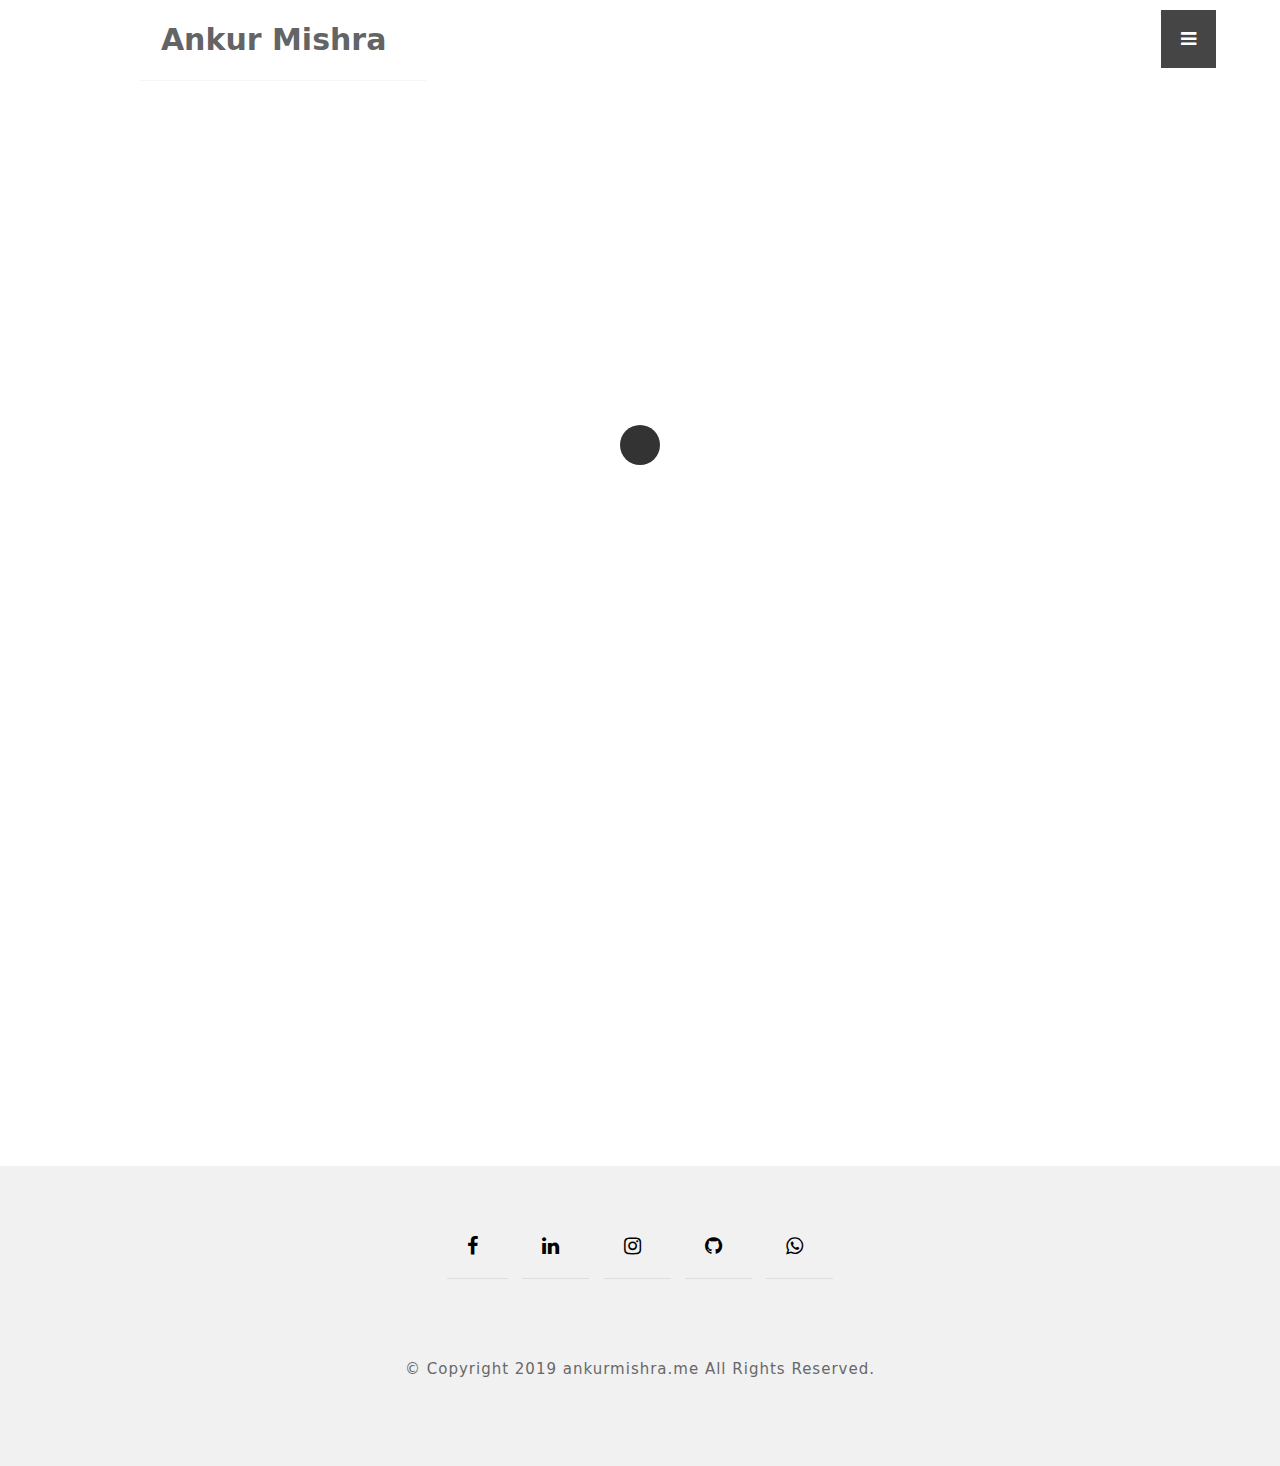
<file: certifications.html>
<!doctype html>

<html lang="en">
	
<head>
	<!-- Google Analytics -->
<script>
   (function(i,s,o,g,r,a,m){i['GoogleAnalyticsObject']=r;i[r]=i[r]||function(){
   (i[r].q=i[r].q||[]).push(arguments)},i[r].l=1*new Date();a=s.createElement(o),
   m=s.getElementsByTagName(o)[0];a.async=1;a.src=g;m.parentNode.insertBefore(a,m)
   })(window,document,'script','https://www.google-analytics.com/analytics.js','ga');

   ga('create', 'UA-XXXXX-Y', 'auto');
   ga('send', 'pageview');
</script>
<!-- End Google Analytics -->

  <meta charset="utf-8">
  <title>Ankur Mishra</title>
  <meta property="og:site_name" content="Ankur Mishra" />
  <meta name="description" content="Cloud Architect | Web Developer | Digital Marketing | Certified by various prestigious online platforms">
  <meta name="keywords" content="Ankur Mishra | Cloud Architect | Web Developer | Digital Marketing  ">
  <meta name="viewport" content="width=device-width, initial-scale=1.0"/>
  <meta name="author" content="Ankur Mishra">
		<meta property="og:site_name" content="Ankur Mishra" />
		<meta property="og:title" content="Ankur Mishra - Cloud Architect | Web Developer | Engineer | Digital Marketing" />
		<meta property="og:description" content="Cloud Architect | Web Developer | Digital Marketing | Certified by various prestigious online platforms" />
		<meta property="og:url" content="http://www.ankurmishra.me/">
		<meta property="og:type" content="website" />
  <link rel="icon" type="image/png" href="img/icon.png" />
<!--Style-->

   <link rel="stylesheet" href="css/reset.css">
   <link rel="stylesheet" href="css/style.css">
   <link rel="stylesheet" href="css/style-responsive.css">  
   <link rel="stylesheet" href="http://maxcdn.bootstrapcdn.com/font-awesome/4.3.0/css/font-awesome.min.css">
  
	<!-- Font -->
	
	<link href="https://fonts.googleapis.com/css?family=Poppins:400,500,600,700%7CAllura" rel="stylesheet">
	
	<!-- Stylesheets -->
	
	<link href="common-css/bootstrap.css" rel="stylesheet">
	
	<link href="common-css/ionicons.css" rel="stylesheet">
	
	<link href="common-css/fluidbox.min.css" rel="stylesheet">
	
	<link href="01-cv-portfolio/css/styles.css" rel="stylesheet">
	
	<link href="01-cv-portfolio/css/responsive.css" rel="stylesheet">
	
	<link href="01-cv-portfolio/css/responsive1.css" rel="stylesheet">
	
  
</head>

<body>

<!--Preloader-->

<div class="preloader" id="preloader">
    <div class="item">
      <div class="spinner">
      </div>
    </div>
</div>

<div class="opacity-nav">

        <div class="menu-index" id="buttons" style="z-index:999999">
        <i class="fa  fa-close"></i>
        </div>

    <ul class="menu-fullscreen">
      <li><a class="ajax-link" href="index.html"target="_self"><i class="fa fa-fw fa-home">&nbsp;&nbsp;&nbsp;About</i></a></li>
      <li><a class="ajax-link" href="certifications.html"target="_self"><i class="fa fa-fw fa-certificate">&nbsp;&nbsp;&nbsp;Certifications</i></a></li>
      <li><a class="ajax-link" href="contact.html" ><i class="fa fa-fw fa-phone">&nbsp;&nbsp;&nbsp;Contact</i></a></li>
	  <li><a class="ajax-link" href="cv.pdf" download ><i class="fa fa-fw fa-file-pdf-o">&nbsp;&nbsp;&nbsp;C.V</i></a></li><br>
       <li class="soc"> <a href="https://www.facebook.com/aankurmishraa"><i class="fa fa-facebook"></i></a>&nbsp;&nbsp;&nbsp;&nbsp;&nbsp;
		 <a href="https://www.instagram.com/ankur_mishraa/"><i class="fa fa-instagram"></i></a>&nbsp;&nbsp;&nbsp;&nbsp;&nbsp;
         <a href="https://github.com/ankurmishraa/"><i class="fa fa-github"></i></a>&nbsp;&nbsp;&nbsp;&nbsp;&nbsp;
		   <a href="https://api.whatsapp.com/send?phone=+919198119596."><i class="fa fa-whatsapp"></i></a>
      </li>
    </ul>

</div>
<!--Header-->
  
<div id="home"></div>
  <header id="fullscreen">
      <div class="logo" id="full"><a class="ajax-link" >&nbsp;&nbsp;Ankur Mishra</a></div>
        <div class="menu-index" id="button">
        <i class="fa fa-bars"></i>
        </div>
        
  </header>

		<div class="content" id="ajax-content">


        <div class="text-intro">

          <h1>Certifications</h1>
          <p>Achievemets</p>

        </div>


  <!--Portfolio grid-->

  <ul class="portfolio-grid">

    
    <li class="grid-item" data-fluidbox data-jkit="[show:delay=3000;speed=500;animation=fade]">
     
        <a href="img/logo/social.jpg"> 	
          <img src="img/logo/social.jpg">		
          <div class="grid-hover">
            <h1>Digital Marketing</h1>
            <p>Social Media Marketing</p>
          </div>
        </a>  
    </li>

    <li class="grid-item" data-jkit="[show:delay=3000;speed=500;animation=fade]">
      <img src="img/logo/content.jpg">
        <a class="ajax-link" href="img/logo/content.jpg">  
          <div class="grid-hover">
            <h1>Digital Marketing</h1>
            <p>Content Marketing</p>
          </div>
        </a>      
    </li>    
    
    <li class="grid-item" data-jkit="[show:delay=3000;speed=500;animation=fade]">
      <img src="img/logo/digital.jpg">
         <a class="ajax-link" href="img/logo/digital.jpg"target="_blank">  
          <div class="grid-hover">
            <h1>Digital Marketing</h1>
            <p>Fundamentals Of Digital Marketing</p>
          </div>
        </a>      
    </li>  
    
    <li class="grid-item" data-jkit="[show:delay=3000;speed=500;animation=fade]">
      <img src="img/logo/web.jpg">
        <a class="ajax-link" href="img/logo/web.jpg"target="_blank">  
          <div class="grid-hover">
            <h1>Web Development</h1>
            <p>Offered by Internshala</p>
          </div>
        </a>      
    </li>    

    <li class="grid-item" data-jkit="[show:delay=3000;speed=500;animation=fade]">
      <img src="img/logo/gcp1.jpg">
        <a class="ajax-link" href="img/logo/gcp1.jpg"target="_blank">  
          <div class="grid-hover">
            <h1>Google Cloud Platform</h1>
           
          </div>
        </a>      
    </li>    
	
	<li class="grid-item" data-jkit="[show:delay=3000;speed=500;animation=fade]">
      <img src="img/logo/gcp2.jpg">
        <a class="ajax-link" href="img/logo/gcp2.jpg"target="_blank">  
          <div class="grid-hover">
             <h1>Google Cloud Platform</h1>
          </div>
        </a>      
    </li>    
	
	<li class="grid-item" data-jkit="[show:delay=3000;speed=500;animation=fade]">
      <img src="img/logo/gcp3.jpg">
        <a class="ajax-link" href="img/logo/gcp3.jpg"target="_blank">  
          <div class="grid-hover">
             <h1>Google Cloud Platform</h1>
          </div>
        </a>      
    </li>    
	
	<li class="grid-item" data-jkit="[show:delay=3000;speed=500;animation=fade]">
      <img src="img/logo/gcp4.jpg">
        <a class="ajax-link" href="img/logo/gcp4.jpg"target="_blank">  
          <div class="grid-hover">
             <h1>Google Cloud Platform</h1>
          </div>
        </a>      
    </li>    

  </ul>

  </div>

  <!--Home Sidebar-->

<div id="ajax-sidebar"></div>



  <!--Footer-->

  <footer id="ajax-footer">

    <div class="footer-margin">
      <div class="social-footer">
        <a href="https://www.facebook.com/aankurmishraa"><i class="fa fa-facebook"></i></a>
        <a href="https://www.linkedin.com/in/ankurmishraa/"><i class="fa fa-linkedin"></i></a>
		 <a href="https://www.instagram.com/ankur_mishraa/"><i class="fa fa-instagram"></i></a>
		  <a href="https://github.com/ankurmishraa/"><i class="fa fa-github"></i></a>
		   <a href="https://api.whatsapp.com/send?phone=+919198119596."><i class="fa fa-whatsapp"></i></a>
      
      </div>     
      <div class="copyright">© Copyright 2019 ankurmishra.me All Rights Reserved.</div>
    
    </div>


  </footer>


<!-- SCIPTS -->
	
	<script src="common-js/jquery-3.2.1.min.js"></script>
	
	<script src="common-js/tether.min.js"></script>
	
	<script src="common-js/bootstrap.js"></script>
	
	<script src="common-js/isotope.pkgd.min.js"></script>
	
	<script src="common-js/jquery.waypoints.min.js"></script>
	
	<script src="common-js/progressbar.min.js"></script>
	
	<script src="common-js/jquery.fluidbox.min.js"></script>
	
	<script src="common-js/scripts.js"></script

  <script src="js/jquery.min.js"></script>
	<script src="js/jquery.easing.min.js"></script>
	<script src="js/modernizr.custom.42534.js" type="text/javascript"></script>
  <script src="js/jquery.waitforimages.js" type="text/javascript"></script>
  <script src="js/typed.js" type="text/javascript"></script>
  <script src="js/masonry.pkgd.min.js" type="text/javascript"></script>  
  <script src="js/imagesloaded.pkgd.min.js" type="text/javascript"></script>    
  <script src="js/jquery.jkit.1.2.16.min.js"></script>
 
  <script src="js/script.js" type="text/javascript"></script>
  
	<script>
    $('#button, #buttons').on('click', function() {
      $( ".opacity-nav" ).fadeToggle( "slow", "linear" );
    // Animation complete.
    });
  </script>
  


</body>
</html>
</file>
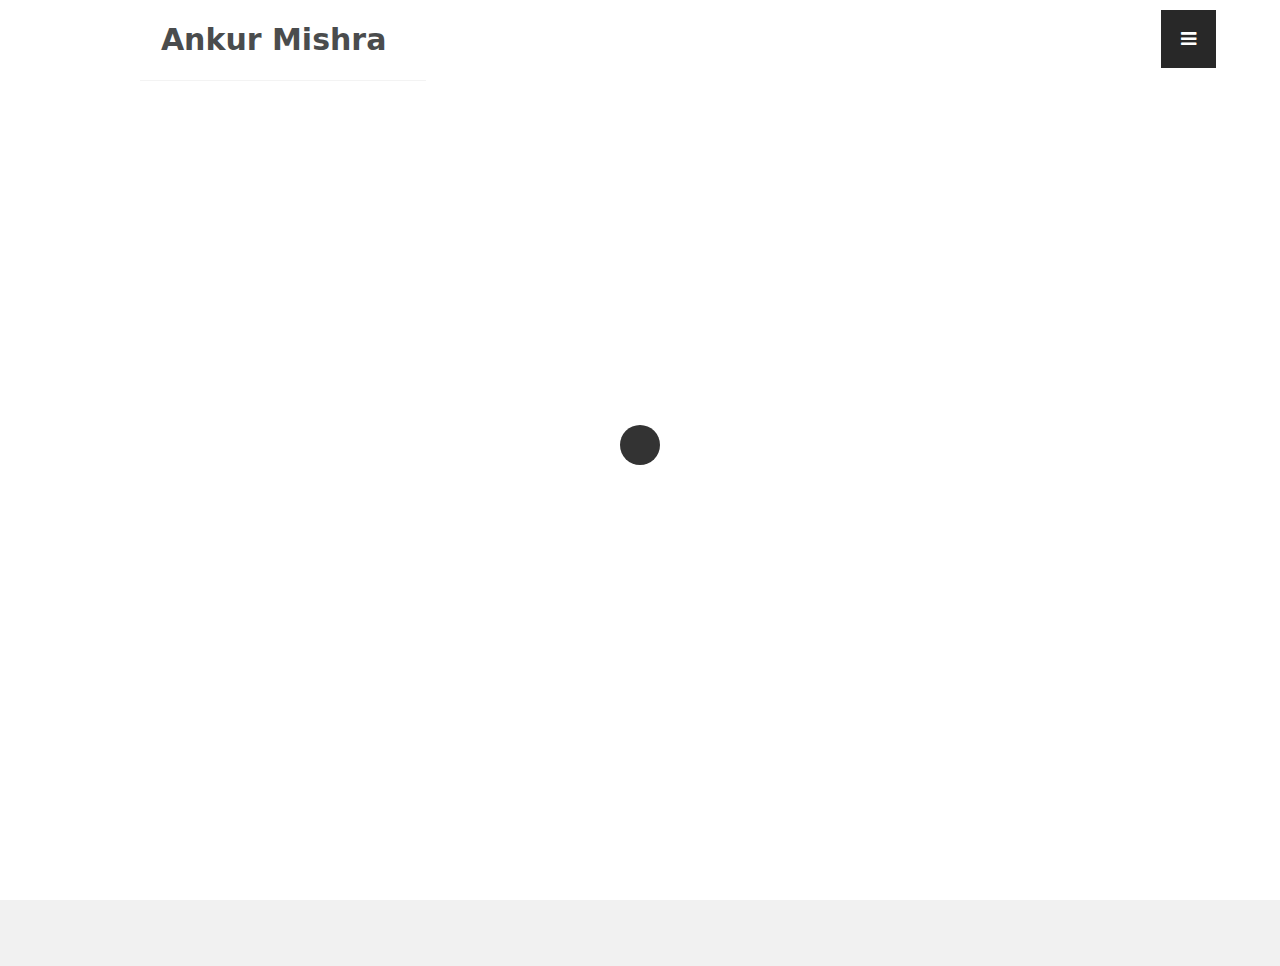
<file: contact.html>
<!doctype html>

<html lang="en">
	
<head>
	<!-- Google Analytics -->
<script>
(function(i,s,o,g,r,a,m){i['GoogleAnalyticsObject']=r;i[r]=i[r]||function(){
(i[r].q=i[r].q||[]).push(arguments)},i[r].l=1*new Date();a=s.createElement(o),
m=s.getElementsByTagName(o)[0];a.async=1;a.src=g;m.parentNode.insertBefore(a,m)
})(window,document,'script','https://www.google-analytics.com/analytics.js','ga');

ga('create', 'UA-XXXXX-Y', 'auto');
ga('send', 'pageview');
</script>
<!-- End Google Analytics -->

  <meta charset="utf-8">
  <title>Ankur Mishra</title>
  <meta name="description" content="Nothing">
  <meta name="keywords" content="Yupp">
  <meta name="viewport" content="width=device-width, initial-scale=1.0"/>
  <meta name="author" content="thomsoon.com">
  <link rel="icon" type="image/png" href="img/icon.png" />

<!--Style-->

  <link rel="stylesheet" href="css/reset.css">
  <link rel="stylesheet" href="css/style.css">
  <link rel="stylesheet" href="css/style-responsive.css">  
  <link rel="stylesheet" href="http://maxcdn.bootstrapcdn.com/font-awesome/4.3.0/css/font-awesome.min.css">
  
  <!--[if lt IE 9]>
  <script src="http://html5shiv.googlecode.com/svn/trunk/html5.js"></script>
  <![endif]-->
  
  
	<!-- Font -->
	
	<link href="https://fonts.googleapis.com/css?family=Poppins:400,500,600,700%7CAllura" rel="stylesheet">
	
	<!-- Stylesheets -->
	
	<link href="common-css/bootstrap.css" rel="stylesheet">
	
	<link href="common-css/ionicons.css" rel="stylesheet">
	
	<link href="common-css/fluidbox.min.css" rel="stylesheet">
	
	<link href="01-cv-portfolio/css/styles.css" rel="stylesheet">
	
	<link href="01-cv-portfolio/css/responsive.css" rel="stylesheet">
	
	<link href="01-cv-portfolio/css/responsive1.css" rel="stylesheet">
	
  
</head>

<body>

<!--Preloader-->

<div class="preloader" id="preloader">
    <div class="item">
      <div class="spinner">
      </div>
    </div>
</div>

<div class="opacity-nav">

        <div class="menu-index" id="buttons" style="z-index:999999">
        <i class="fa  fa-close"></i>
        </div>

    <ul class="menu-fullscreen">
      <li><a class="ajax-link" href="index.html"target="_self"><i class="fa fa-fw fa-home">&nbsp;&nbsp;&nbsp;About</i></a></li>
      <li><a class="ajax-link" href="certifications.html"target="_self"><i class="fa fa-fw fa-certificate">&nbsp;&nbsp;&nbsp;Certifications</i></a></li>
      <li><a class="ajax-link" href="contact.html" ><i class="fa fa-fw fa-phone">&nbsp;&nbsp;&nbsp;Contact</i></a></li>
	  <li><a class="ajax-link" href="cv.pdf" download ><i class="fa fa-fw fa-file-pdf-o">&nbsp;&nbsp;&nbsp;C.V</i></a></li><br>
       <li class="soc"> <a href="https://www.facebook.com/aankurmishraa"><i class="fa fa-facebook"></i></a>&nbsp;&nbsp;&nbsp;&nbsp;&nbsp;
		 <a href="https://www.instagram.com/ankur_mishraa/"><i class="fa fa-instagram"></i></a>&nbsp;&nbsp;&nbsp;&nbsp;&nbsp;
         <a href="https://github.com/ankurmishraa/"><i class="fa fa-github"></i></a>&nbsp;&nbsp;&nbsp;&nbsp;&nbsp;
		   <a href="https://api.whatsapp.com/send?phone=+919198119596."><i class="fa fa-whatsapp"></i></a>
      </li>
    </ul>
</div>
<!--Header-->
  
<div id="home"></div>
  <header id="fullscreen">
      <div class="logo" id="full"><a class="ajax-link" >&nbsp;&nbsp;Ankur Mishra</a></div>
        <div class="menu-index" id="button">
        <i class="fa fa-bars"></i>
        </div>
        
  </header>
 <!--Content-->

  <div class="content" id="ajax-content">

        <div class="text-intro">

          <h1>Contact</h1>
          <p>To contact me please use the contact form visible. When sending files, please use the following e-mail</p>

          <form method="post" action="mailto:ankurmishra9@yahoo.com" enctype="text/plain" >
          
          <div class="contact-one">
            <p>
              <label for="miniusername">Username:</label><br />
              <input name="Name :  " id="miniusername"><br>
            </p>
          </div>  
          
          <div class="contact-two">  
            <p>
              <label for="miniemail">E-mail:</label><br />
              <input name="E-Mail : " id="miniemail"><br>
            </p>
          </div>  
          
          <div class="contact-three">  
            <p>
              <label>Message:</label><br />
              <textarea id="message" name="Message"></textarea><br/><br/>
              
              <input class="button-submit" type="submit" value="SUBMIT" />
            </p>
          </div>            
            
            <p>
            </p>
          </form>
          
          
        </div>
        
	<br/><br/><br/><br/><br/><br/><br/><br/>      
  </div>



  <!--Home Sidebar-->

<div id="ajax-sidebar"></div>



  <!--Footer-->

  <footer id="ajax-footer">

    <div class="footer-margin">
      <div class="social-footer">
        <a href="https://www.facebook.com/aankurmishraa"><i class="fa fa-facebook"></i></a>
        <a href="https://www.linkedin.com/in/ankurmishraa/"><i class="fa fa-linkedin"></i></a>
		 <a href="https://www.instagram.com/ankur_mishraa/"><i class="fa fa-instagram"></i></a>
		  <a href="https://github.com/ankurmishraa/"><i class="fa fa-github"></i></a>
		   <a href="https://api.whatsapp.com/send?phone=+919198119596."><i class="fa fa-whatsapp"></i></a>
      
      </div>     
      <div class="copyright">© Copyright 2019 ankurmishra.me All Rights Reserved.</div>
    
    </div>


  </footer>


<!-- SCIPTS -->
	
	<script src="common-js/jquery-3.2.1.min.js"></script>
	
	<script src="common-js/tether.min.js"></script>
	
	<script src="common-js/bootstrap.js"></script>
	
	<script src="common-js/isotope.pkgd.min.js"></script>
	
	<script src="common-js/jquery.waypoints.min.js"></script>
	
	<script src="common-js/progressbar.min.js"></script>
	
	<script src="common-js/jquery.fluidbox.min.js"></script>
	
	<script src="common-js/scripts.js"></script

  <script src="js/jquery.min.js"></script>
	<script src="js/jquery.easing.min.js"></script>
	<script src="js/modernizr.custom.42534.js" type="text/javascript"></script>
  <script src="js/jquery.waitforimages.js" type="text/javascript"></script>
  <script src="js/typed.js" type="text/javascript"></script>
  <script src="js/masonry.pkgd.min.js" type="text/javascript"></script>  
  <script src="js/imagesloaded.pkgd.min.js" type="text/javascript"></script>    
  <script src="js/jquery.jkit.1.2.16.min.js"></script>
 
  <script src="js/script.js" type="text/javascript"></script>
  
	<script>
    $('#button, #buttons').on('click', function() {
      $( ".opacity-nav" ).fadeToggle( "slow", "linear" );
    // Animation complete.
    });
  </script>
  


</body>
</html>
</file>
<file: css/style.css>
@import url(http://fonts.googleapis.com/css?family=Raleway:400,300,500,600,700,800,900,100,200);

body{
  font-family: 'Raleway', sans-serif;
  font-size:14px;
  font-weight: 400;
  overflow-y:scroll;
  -webkit-font-smoothing: antialiased;
}

::selection {
		background: #000;
		color: #fff;
		text-shadow: none;
	}
	
	::-moz-selection {
		background: #000;
		color: #fff;
		text-shadow: none;
	}

p{
  font-family: 'Raleway', sans-serif;
  font-size:14px;
  font-weight: 400;
}

a{
  text-decoration:none;
  -webkit-transition: all 0.2s ease-in;
	-moz-transition: all 0.2s ease-in;
	-ms-transition: all 0.2s ease-in;
	-o-transition: all 0.2s ease-in;
	transition: all 0.2s ease-in; 
	border-bottom:1px solid #dedede;
}

a:focus {
  outline:none;
}

strong{
  font-weight:700;

}

/*
**************************
PRELOADER
**************************
*/

.preloader{
  position:fixed;
  top:0;
  width:100%;
  height:100%;
  background:white;
  z-index:999;
}
 
.preloader .item{
  position:absolute;
  width:50px;
  height:50px;
  left:50%;
  top:50%;
  margin-left:-25px;
  margin-top:-25px;
} 

.spinner {
  width: 40px;
  height: 40px;
  margin: 0px auto;
  background-color: #333;
  border-radius: 100%;  
  -webkit-animation: scaleout 1.0s infinite ease-in-out;
  animation: scaleout 1.0s infinite ease-in-out;
}

@-webkit-keyframes scaleout {
  0% { -webkit-transform: scale(0.0) }
  100% {
    -webkit-transform: scale(1.0);
    opacity: 0;
  }
}

@keyframes scaleout {
  0% { 
    transform: scale(0.0);
    -webkit-transform: scale(0.0);
  } 100% {
    transform: scale(1.0);
    -webkit-transform: scale(1.0);
    opacity: 0;
  }
}





/*
**************************
NAVIGATION OPACITY
**************************
*/



.opacity-nav{
  position: fixed;
  display:none;
  width:100%;
  height:100%;
  top: 0;
  z-index:9999;
  background:rgba(0,0,0,0.95);
}

ul.menu-fullscreen{
  width: 100%;
  top: 25%;
  position: relative;
  height: 280px;
  margin-right:10px;
}

ul.menu-fullscreen li{
  font-size:25px;
  text-align:center;
  top: 10px;
  line-height:70px;
  font-weight:500;
}

ul.menu-fullscreen li > a{
  color:#999999;
  border:0;
}

ul.menu-fullscreen li > a:hover{
  color:#ffffff;
}


#full{
  width:1140px;
  position: relative;
  top:0;
  margin:0 auto;
  z-index: 9997;
}


#fullscreen{
  display:none;
  position:absolute;
  top:0;
  width:100%;
  margin:0 auto;
  height:80px;
  z-index: 9998;
  position: fixed;
  opacity:1;
  background-color:white;
}

/*
**************************
HEADER
**************************
*/

header.boxed{
  position:fixed;
  width:100%;
  margin:0 auto;
  height:80px;
  z-index:9999;
  display:none;
  background:none;
  top:0;
    -webkit-transition: background 0.2s ease-in;
	-moz-transition: background 0.2s ease-in;
	-ms-transition: background 0.2s ease-in;
	-o-transition: background 0.2s ease-in;
	transition: background 0.2s ease-in; 
}

header.boxed .header-margin{
  width:1140px;
  margin:0 auto;
}

header.boxed .header-margin-mini{
  width:90%;
  margin:0 auto;
}


ul.social-icon{
  float:right;
}

ul.social-icon a{
  float:right;
  font-size:15px;
  border-bottom:0;
  color:black;
  padding-right:0px !important;
}

ul.social-icon a:hover{
  color:#c3c3c3;
}

.menu-index{
  position: fixed;
  right: 5%;
  top: 10px;
  z-index: 99999;
  padding:20px;
  background:black;
  cursor:pointer;
}


.menu-index i{
  float:right;
  font-size:18px;
  color:white;
  padding-right:0px !important;
}

.menu-index i:hover{
  color:#c3c3c3;
}


ul.menu-icon{
  float:right;
}

ul.menu-icon a{
  float:right;
  font-size:19px;
  color:white;
  padding-right:0px !important;
}

ul.menu-icon i{
  padding:20px;
  background:black;
}

ul.menu-icon a:hover{
  color:#c3c3c3;
}

header a{
  color:#000000;
}

ul.header-nav{
  width:60%;
  float:left;
}

header .logo > a{
  font-size:30px;
  font-weight:800;
  float:left;
  line-height:80px;
  padding-right:40px;
  border-bottom: 1px solid #f1f1f1;
}

header .logo1 > a:hover{
  color:#c3c3c3;
}
header .logo1 > a{
  font-size:25px;
  font-weight:800;
  float:right;
  line-height:80px;
  padding-right:200px;
  border-bottom: 1px solid #f1f1f1;
}

header .logo > a:hover{
  color:#c3c3c3;
}
header li{
  text-transform:uppercase;
  list-style-type: none; margin: 0 auto; float: left;
}

header li > a{
  font-size:13px;
  color:#c3c3c3;
  padding-right:25px;
  padding-left:25px;
  font-weight:800;
  line-height:80px;
  display:inline-block;  
  border-bottom:0;
}

header li > a:hover{
  color:#000000;
}

header li > a #active{
  color:#000000;
}

header li ul{
  overflow: hidden; display: none; background: #f9f9f9; z-index:20;
}

header li ul li a{
  line-height:50px;
  padding-left:30px; 
  width:260px;
}

header li:hover ul{
  position: absolute; padding: 0; display: block; width: 260px;
}



/*
**************************
CONTENT
**************************
*/

.hero-image{
  position:relative; 
  width:100%; 
  top:0; 
  height:400px; 
  background: url('../img/full/full.jpg') center center;
  -webkit-background-size: cover;
  -moz-background-size: cover;
  -o-background-size: cover;
  background-size: cover;  
  
}

.one-column{
  width:40%;
  position:relative;
  float:left;
}

.two-column{
  width:60%;
  position:relative;
  float:left;
}

.one-column p{
  width:70% !important;
}

.two-column p{
  width:100% !important;
}

.clear{
  clear:both;
}

.content{
  position:relative;
  width:1140px;
  margin:50px auto;
}


.content .text-intro{
  width: 1140px;
  margin-top: 150px;
  margin: 150px auto 0;
}

.content .text-intro h1{
  font-size:43px;
  width:40%;
  text-transform:uppercase;
  color:#000000;
  font-weight:900;
  line-height:70px;
}

.content .text-intro p{
  font-size:13px;
  color:#8d8d8d;
  margin-top:30px;
  font-weight:400;
  line-height:22px;
  letter-spacing:1px;
  width:40%;
}

        .typed-cursor{
            opacity: 1;
            font-weight: 900;
            -webkit-animation: blink 0.7s infinite;
            -moz-animation: blink 0.7s infinite;
            -ms-animation: blink 0.7s infinite;
            -o-animation: blink 0.7s infinite;
            animation: blink 0.7s infinite;
        }
        @-keyframes blink{
            0% { opacity:1; }
            50% { opacity:0; }
            100% { opacity:1; }
        }
        @-webkit-keyframes blink{
            0% { opacity:1; }
            50% { opacity:0; }
            100% { opacity:1; }
        }
        @-moz-keyframes blink{
            0% { opacity:1; }
            50% { opacity:0; }
            100% { opacity:1; }
        }
        @-ms-keyframes blink{
            0% { opacity:1; }
            50% { opacity:0; }
            100% { opacity:1; }
        }
        @-o-keyframes blink{
            0% { opacity:1; }
            50% { opacity:0; }
            100% { opacity:1; }
        }

/*
**************************
HOME SIDEBAR
**************************
*/

.home-sidebar{
  top:0;
  position:absolute;
  width:33.3333%;
  right:0;
  height:100%;
  background:#f4f4f4;
  z-index:9;
  overflow:hidden;
  background-size:100%;
}

.parallax{
  position:absolute;
}

.parallax-option{
  position:absolute; width:100%; height:100%;
}

/*
**************************
PORTFOLIO GRID
**************************
*/

.prev-next{
  width:100%;
  max-width:1170px;
  margin:0 auto;
  padding-top:100px;
}

.prev-next a{
  color:black;
  font-weight:500;
  padding-bottom: 15px;
}

.prev-next a:hover{
  border-bottom:1px solid black;
}

.prev-button{
  width:50%;
  position:relative;
  float:left;
  text-align:left;
}

.next-button{
  width:50%;
  position:relative;
  float:left;
  text-align:right;
}


#ajax-content{width:100%;}

.portfolio-grid{
  width:1170px;
  position:relative;
  margin: 30px auto;
  overflow:hidden;
}

#portfolio-sidebar{
  width: 780px !important;
  padding-right: 390px;

}

li.grid-item{
  width:360px;
  position:relative;
  float:left;
  padding:15px;

}

.grid-hover{
  position: absolute;
  width:360px;
  height: 100%;
  top:0;
  background: white;
  z-index: 2;
  opacity: 0;
  -webkit-transition: all 0.2s ease-in;
	-moz-transition: all 0.2s ease-in;
	-ms-transition: all 0.2s ease-in;
	-o-transition: all 0.2s ease-in;
	transition: all 0.2s ease-in; 
}

.grid-hover:hover{
  opacity: 0.9;
}

.grid-hover h1{
  font-size:23px;
  bottom:80px;
  left:40px;
  position:absolute;
  text-transform:uppercase;
  color:#000000;
  letter-spacing:1px;
  font-weight:900;
  line-height:50px;
}

.grid-hover p{
  font-size:13px;
  bottom:40px;
  left:40px;
  position:absolute;
  color:#686868;
  letter-spacing:1px;
  font-weight:400;
  line-height:50px;
}

li.grid-item img{
  width:360px;
}

/*
**************************
FOOTER
**************************
*/

#footer-box{height:150px; margin-top:75px;}

footer{
  background: #f1f1f1;
  width:100%;
  margin-top:150px;
  height:300px;
  overflow:hidden;
  position:relative;
  z-index:10;
}

.footer-margin{
  width:1140px;
  margin: 30px auto;
  line-height: 100px;
}

#footer-left{text-align:left;}

.footer-margin .copyright{
  color: #686868;
  letter-spacing: 1px;
  font-size: 15px;
  width: 100%;
  text-align:center;
  float: left;
  padding-bottom: 20px;
}

.footer-margin .social-footer{
  color: #686868;
  letter-spacing: 10px;
  font-size: 13px;
  width: 100%;
  text-align:center;
  float: left;
  margin-bottom:20px;
}

.footer-margin .social-footer a{
  font-size:20px;
  color:black;
  padding: 20px;
}

.footer-marginn .social-footerr{
  color: #686868;
  letter-spacing: 0px;
  font-size: 18px;
  width: 100%;
  text-align:left;
  float: left;
}

.footer-marginn .social-footerr a{
  font-size:14px;
  color:black;
  padding: 20px;
}
.footer-margin .social-footer a:hover{
  color:#c3c3c3;
}


/*
**************************
CONTACT
**************************
*/

.contact-one, .contact-two{
  width:30%;
  padding-right:3%;
  position:relative;
  float:left;
}

.contact-three{
  width:33%;
  position:relative;
  float:left;
}

.contact-one p, .contact-two p, .contact-three p{
  width:100% !important;
}

input{

  width:100%;
  height:40px;
  background:#f8f7f7;
  border:0;
  color:#000000;
  font-weight:500;
  line-height:40px;
  font-family: 'Raleway', sans-serif;
  margin-bottom:10px;
  font-size:13px;
  padding-left:15px;
  -webkit-box-sizing: border-box; /* Safari/Chrome, other WebKit */
  -moz-box-sizing: border-box;    /* Firefox, other Gecko */
  box-sizing: border-box;         /* Opera/IE 8+ */
}

input.button-submit{

  width:220px;
  height:40px;
  background:#f8f7f7;
  font-weight:500;
  border:0;
  font-family: 'Raleway', sans-serif;
  color:#000000;
  float:right;
  font-weight:900;
  line-height:40px;
  font-size:13px;
}

input:focus{
  background:#f4f4f4; 
}

textarea{

  width:100%;
  height:40px;
  border:0;
  line-height:40px;
  background:#f8f7f7;
  color:#000000;
  font-size:13px;
  font-family: 'Raleway', sans-serif;
  font-weight:500;
  margin-bottom:10px;
  padding:0 0 0 15px;
  -webkit-box-sizing: border-box; /* Safari/Chrome, other WebKit */
  -moz-box-sizing: border-box;    /* Firefox, other Gecko */
  box-sizing: border-box;         /* Opera/IE 8+ */
    -webkit-transition: all 0.2s ease-in;
	-moz-transition: all 0.2s ease-in;
	-ms-transition: all 0.2s ease-in;
	-o-transition: all 0.2s ease-in;
	transition: all 0.2s ease-in; 
}

textarea:focus{background:#f4f4f4; height:250px;}


/* new area */

.section{ padding: 100px 0 50px; }

.section .heading{ margin-bottom: 60px; }

.section .heading:before{ content:''; height: 10px; width: 50px; border-radius: 5px;
	margin-bottom: 20px; display: block; background: #FFA804; }
	
.margin-t-10{ margin-top: 10px; }

.margin-b-30{ margin-bottom: 30px; }
.margin-b-50{ margin-bottom: 50px; }

.margin-tb-30{ margin-top: 30px; margin-bottom: 30px; }

.font-yellow{ color: #FFA600; }

.font-semi-white{ color: #ddd; }

.font-lite-black{ color: #999; }


/* ---------------------------------
6. ABOUT SECTION
--------------------------------- */

.radial-progress{ position: relative; max-width: 200px; margin: 0 auto; }

.radial-progress .progressbar-text{ font-size: 2.2em; font-weight: 500; 
	padding-bottom: 25px!important; color: #333!important; }

.radial-progress .progressbar-text:after{ content:'%'; }

.radial-progress .progress-title{ position: absolute; top: 50%; left: 50%; width: 100%;
	letter-spacing: 0; text-align: center; transform: translate(-50%, 15px); color: #777; }
</file>
<file: css/style-responsive.css>
@media all and (max-width: 1330px) and (min-width: 1180px) {

  header.boxed .header-margin{
    width:1000px;
  }

  .content .text-intro{
    width:1000px;
  }

  .footer-margin{
    width:1000px;
  }

  .content .text-intro h1, .content .text-intro p{
    width:60%;
  }

  #full{
    width:1000px;
  }

  .prev-next{
    max-width:1000px;
  }


  /*
  **************************
  Portfolio Grid
  **************************
  */

  #portfolio-sidebar{

    width: 710px !important;
    padding-right: 320px;
  }

  .portfolio-grid{

    width:1030px;

  }

  .grid-hover, li.grid-item, li.grid-item img{
    width:312px;
  }


}


@media all and (max-width: 1179px) and (min-width: 1024px) {


  header.boxed .header-margin{
    width:800px;
  }

  .content .text-intro{
    width:800px;
  }

  .footer-margin{
    width:800px;
  }

  .content .text-intro h1, .content .text-intro p{
    width:60%;
  }

  #full{
    width:800px;
  }

  .prev-next{
    max-width:800px;
  }


  /*
  **************************
  Portfolio Grid
  **************************
  */

  #portfolio-sidebar{

    width: 580px !important;
    padding-right: 250px;
  }

  .portfolio-grid{

    width:830px;

  }

  .grid-hover, li.grid-item, li.grid-item img{
    width:246px;
  }

}


@media all and (max-width: 1023px) and (min-width: 769px) {


  header.boxed .header-margin{
    width:600px;
  }

  .content .text-intro{
    width:600px;
  }

  .footer-margin{
    width:600px;
  }

  .content .text-intro h1, .content .text-intro p{
    width:100%;
  }

  #full{
    width:600px;
  }

  .prev-next{
    max-width:600px;
  }
  
  .home-sidebar{
    display:none;
  }
  
  ul.header-nav{
    width:50%;
  
  }
  
  header li > a{
    padding-right: 15px;
    padding-left: 15px;
  }
 


  /*
  **************************
  Portfolio Grid
  **************************
  */

  #portfolio-sidebar{

    width:630px !important;
    padding-right: 0;
  }

  .portfolio-grid{
    width:630px;
  }

  .grid-hover, li.grid-item, li.grid-item img{
    width:282px;
  }

}



@media all and (max-width: 768px) and (min-width: 481px) {


  header.boxed .header-margin{
    width:400px;
  }

  .content .text-intro{
    width:400px;
  }

  .footer-margin{
    width:400px;
  }

  .content .text-intro h1, .content .text-intro p{
    width:100% !important;
  }

  #full{
    width:400px;
    display:block !important;
  }

  .menu-index{
    display:block !important;
  }

  .prev-next{
    max-width:400px;
  }
  
  .home-sidebar{
    display:none;
  }
  
  ul.header-nav{
    width:50%;
  
  }
  
  header li > a{
    padding-right: 15px;
    padding-left: 15px;
  }
 
  .one-column, .two-column{
    width:100%;
  }
  
  .contact-one, .contact-two, .contact-three{
    width:100%;
  }
  
  textarea{
    height:250px;
  }

  input.button-submit{
    margin-bottom:100px;
  }
  
  .logo, .menu-index{
    display:block;
  }

  header.boxed{
    display:none !important;
  }  
  
  #footer-left{text-align:center;}

  /*
  **************************
  Portfolio Grid
  **************************
  */

  #portfolio-sidebar{

    width:430px !important;
    padding-right: 0;
  }

  .portfolio-grid{
    width:430px;
  }

  .grid-hover, li.grid-item, li.grid-item img{
    width:400px;
  }

}


@media all and (max-width: 480px) and (min-width: 320px) {


  header.boxed .header-margin{
    width:280px;
  }

  .content .text-intro{
    width:280px;
  }

  .footer-margin{
    width:280px;
  }
  
  .footer-margin .copyright{line-height:40px;}

  .content .text-intro h1, .content .text-intro p{
    width:100% !important;
  }

  #full{
    width:280px;
    display:block !important;
  }
  
  .menu-index{
    display:block !important;
  }

  .prev-next{
    max-width:280px;
  }
  
  .home-sidebar{
    display:none;
  }
 
  .one-column, .two-column{
    width:100%;
  }
  
  .contact-one, .contact-two, .contact-three{
    width:100%;
  }
  
  textarea{
    height:250px;
  }
  
  input, textarea{
    padding:0;
  }

  input.button-submit{
    margin-bottom:100px;
  }
  
  header.boxed{
    display:none !important;
  }  
  
  #footer-left{text-align:center;}
  
  .content .text-intro h1{
    font-size:33px; 
    line-height:50px;
  }

  /*
  **************************
  Portfolio Grid
  **************************
  */

  #portfolio-sidebar{

    width:310px !important;
    padding-right: 0;
  }

  .portfolio-grid{
    width:310px;
  }

  .grid-hover, li.grid-item, li.grid-item img{
    width:280px;
  }

}
</file>
<file: 01-cv-portfolio/css/styles.css>
/* ---------------------------------
2. COMMONS FOR PAGE DESIGN
--------------------------------- */

.section{ padding: 100px 0 50px; }

.section .heading{ margin-bottom: 60px; }

.section .heading:before{ content:''; height: 10px; width: 50px; border-radius: 5px;
	margin-bottom: 20px; display: block; background: #FFA804; }
	
.margin-t-10{ margin-top: 10px; }

.margin-b-30{ margin-bottom: 30px; }
.margin-b-50{ margin-bottom: 50px; }

.margin-tb-30{ margin-top: 30px; margin-bottom: 30px; }

.font-yellow{ color: #FFA600; }

.font-semi-white{ color: #ddd; }

.font-lite-black{ color: #999; }


/* ---------------------------------
6. ABOUT SECTION
--------------------------------- */

.radial-progress{ position: relative; max-width: 200px; margin: 0 auto; }

.radial-progress .progressbar-text{ font-size: 2.2em; font-weight: 500; 
	padding-bottom: 25px!important; color: #333!important; }

.radial-progress .progressbar-text:after{ content:'%'; }

.radial-progress .progress-title{ position: absolute; top: 50%; left: 50%; width: 100%;
	letter-spacing: 0; text-align: center; transform: translate(-50%, 15px); color: #777; }

/* RADIAL PREOGRESS SECTION */


.radial-progress{ position: relative; max-width: 200px; margin: 0 auto; }

.radial-progress .progressbar-text{ font-size: 2.2em; font-weight: 500; 
	padding-bottom: 25px!important; color: #333!important; }

.radial-progress .progressbar-text:after{ content:'%'; }

.radial-progress .progress-title{ position: absolute; top: 50%; left: 50%; width: 100%;
	letter-spacing: 0; text-align: center; transform: translate(-50%, 15px); color: #777; }



/* INTRO */
.social-icons > li > a{ height: 35px; line-height: 35px; width: 35px; border-radius: 20px; 
	overflow: hidden; z-index: 1; position: relative; margin: 0 5px 5px; text-align: center;
	background: #887392; color: #fff; }

.social-icons > li > a:after{ content: ''; position: absolute; bottom: 0; left: 0; right: 0;
	top: 0; z-index: -1; border-radius: 20px; background: #FFA804; 
	-webkit-transition: all .2s ease; transition: all .2s ease;
	-webkit-transform: scale(0); transform: scale(0); }

.social-icons > li > a:hover:after{ -webkit-transform: scale(1); transform: scale(1); }


	
/* ---------------------------------
7. EDUCATION SECTION
--------------------------------- */

.education-wrapper{ position: relative; }

.education-wrapper:after{ content:''; position: absolute; top: 8px; bottom: 0; left: -51px;
	width: 2px; background: #ccc; }

.education-wrapper .education{ position: relative; }

.education-wrapper .education:after{ content:''; position: absolute; top: 8px; left: -58px; width: 16px; 
	height: 16px; border-radius: 10px; z-index: 1;
	box-shadow: 0 0 0 8px rgba(255,171,0, .4); background: #FFAB00; }
</file>
<file: 01-cv-portfolio/css/responsive.css>
/* Screens Resolution : 992px
-------------------------------------------------------------------------- */
@media only screen and (max-width: 1200px) {
	/* ---------------------------------
	9. COUNTER SECTION
	--------------------------------- */

	.counter-section{ text-align: center; padding: 50px 0 20px; }

	.counter{ display: inline-block; }
	
	.counter .desc{ text-align: left; }
}

/* Screens Resolution : 992px
-------------------------------------------------------------------------- */
@media only screen and (max-width: 992px) {
	
	/* ---------------------------------
	4. INTRO SECTION
	--------------------------------- */

	.intro-section{ padding-top: 250px; }
	
}

/* Screens Resolution : 767px
-------------------------------------------------------------------------- */
@media only screen and (max-width: 767px) {
	
	/* ---------------------------------
	1. PRIMARY STYLES
	--------------------------------- */

	p{ line-height: 1.4; }

	h1{ font-size: 3em; }
	h2{ font-size: 2em; }
	h3{ font-size: 1.8em; }


	
	/* ---------------------------------
	2. COMMONS FOR PAGE DESIGN
	--------------------------------- */

	.section{ padding: 50px 0 0px; }

	.section .heading{ margin-bottom: 30px; }

	
	/* ---------------------------------
	4. INTRO SECTION
	--------------------------------- */

	.intro-section{ padding-top: 350px; }


	/* ---------------------------------
	5. PORFOLIO SECTION
	--------------------------------- */

	.portfolio-section{ padding-bottom: 0; }
	
	.portfolio-section .portfolioFilter{ margin: 0px 0 10px; }
	
	.portfolio-section .portfolioContainer{ margin-left: 0; margin-right: 0; }

	.portfolio-section .p-item{ width: 50%; padding: 0 15px 0px; }

	.portfolio-section .p-item{ max-width: 400px; }

	
	/* ---------------------------------
	8. EDUCATION SECTION
	--------------------------------- */
	
	.education-wrapper:after,
	.education-wrapper .education:after{ display: none; }

}

/* Screens Resolution : 575px
-------------------------------------------------------------------------- */
@media only screen and (max-width: 575px) {
	
	/* ---------------------------------
	1. PRIMARY STYLES
	--------------------------------- */

	body{ font-size: 14px;  }
	

	/* ---------------------------------
	5. PORFOLIO SECTION
	--------------------------------- */
	
	.portfolio-section .p-item{ width: 100%; }
	
}

/* Screens Resolution : 479px
-------------------------------------------------------------------------- */
@media only screen and (max-width: 479px) {


}

/* Screens Resolution : 359px
-------------------------------------------------------------------------- */
@media only screen and (max-width: 359px) {
	
	/* ---------------------------------
	3. HEADER
	--------------------------------- */

	header .heading-wrapper{  padding: 30px 20px 20px; }

	header .info .icon{ font-size: 25px; }

	header .info .right-area{ margin-left: 35px; }

}

/* Screens Resolution : 290px
-------------------------------------------------------------------------- */
@media only screen and (max-width: 290px) {

	
}

/* Screens Resolution : 290px
-------------------------------------------------------------------------- */
@media only screen and (max-width: 260px) {
	
	/* ---------------------------------
	3. HEADER
	--------------------------------- */

	header .heading-wrapper{  padding: 10px 15px 0px; }

	header .info .icon{ font-size: 15px; }

	header .info .right-area{ margin-left: 20px; }
	
	/* ---------------------------------
	4. INTRO SECTION
	--------------------------------- */

	.intro .profile-img{ width: 80%; height: auto; top: 0; margin-bottom: 10px; }
	
	.intro{ padding: 20px 10px 0; margin-right: -15px; margin-left: -15px; }
	
}
</file>
<file: 01-cv-portfolio/css/responsive1.css>
/* Screens Resolution : 992px
-------------------------------------------------------------------------- */
@media only screen and (max-width: 1200px) {
	
}

/* Screens Resolution : 992px
-------------------------------------------------------------------------- */
@media only screen and (max-width: 992px) {

	


	
	/* ---------------------------------
	7. EDUCATION SECTION
	--------------------------------- */
	
	.education-wrapper:after,
	.education-wrapper .education:after{ display: none; }
}

/* Screens Resolution : 767px
-------------------------------------------------------------------------- */
@media only screen and (max-width: 767px) {
	
	/* ---------------------------------
	1. PRIMARY STYLES
	--------------------------------- */

	p{ line-height: 1.4; }

	h1{ font-size: 3em; }
	h2{ font-size: 2em; }
	h3{ font-size: 1.8em; }


	
	/* ---------------------------------
	2. COMMONS FOR PAGE DESIGN
	--------------------------------- */

	.section{ padding: 50px 0 0px; }

	.section .heading{ margin-bottom: 30px; }

	
	/* ---------------------------------
	3. INTRO SECTION
	--------------------------------- */

	/* INTRO */

	.intro .downlad-btn{ float: none; }
	
		/* ---------------------------------
	6. PORFOLIO SECTION
	--------------------------------- */
	
	.portfolio-section .portfolioFilter{ margin-top: 0px; margin-bottom: 20px; }
	
	.portfolio-section .p-item{ width: 50%; }
	
}

/* Screens Resolution : 575px
-------------------------------------------------------------------------- */
@media only screen and (max-width: 575px) {
	
	/* ---------------------------------
	1. PRIMARY STYLES
	--------------------------------- */

	body{ font-size: 14px;  }
	
	/* ---------------------------------
	6. PORFOLIO SECTION
	--------------------------------- */

	.portfolio-section .p-item{ width: 100%; }
	
}

/* Screens Resolution : 479px
-------------------------------------------------------------------------- */
@media only screen and (max-width: 479px) {


}

/* Screens Resolution : 359px
-------------------------------------------------------------------------- */
@media only screen and (max-width: 359px) {
	
	

}

/* Screens Resolution : 290px
-------------------------------------------------------------------------- */
@media only screen and (max-width: 290px) {

	
}

/* Screens Resolution : 290px
-------------------------------------------------------------------------- */
@media only screen and (max-width: 260px) {

	
}
</file>
<file: common-css/fluidbox.min.css>
@-webkit-keyframes a{0%{-webkit-transform:translate(-50%,-50%) rotateX(0) rotateY(0);transform:translate(-50%,-50%) rotateX(0) rotateY(0)}50%{-webkit-transform:translate(-50%,-50%) rotateX(-180deg) rotateY(0);transform:translate(-50%,-50%) rotateX(-180deg) rotateY(0)}to{-webkit-transform:translate(-50%,-50%) rotateX(-180deg) rotateY(-180deg);transform:translate(-50%,-50%) rotateX(-180deg) rotateY(-180deg)}}@keyframes a{0%{-webkit-transform:translate(-50%,-50%) rotateX(0) rotateY(0);transform:translate(-50%,-50%) rotateX(0) rotateY(0)}50%{-webkit-transform:translate(-50%,-50%) rotateX(-180deg) rotateY(0);transform:translate(-50%,-50%) rotateX(-180deg) rotateY(0)}to{-webkit-transform:translate(-50%,-50%) rotateX(-180deg) rotateY(-180deg);transform:translate(-50%,-50%) rotateX(-180deg) rotateY(-180deg)}}.fluidbox{outline:none}.fluidbox__overlay{background-color:hsla(0,0%,100%,.85);cursor:pointer;cursor:zoom-out;opacity:0;pointer-events:none;position:fixed;top:-100%;left:0;bottom:-100%;right:0;-webkit-transition:all .5s ease-in-out;transition:all .5s ease-in-out}.fluidbox--opened .fluidbox__overlay{pointer-events:auto}.fluidbox__wrap{background-position:center center;background-size:cover;margin:0 auto;position:relative;-webkit-transition:all .5s ease-in-out;transition:all .5s ease-in-out}.fluidbox--closed .fluidbox__thumb,.fluidbox__thumb{-webkit-transition:opacity 0s ease-in-out 0s;transition:opacity 0s ease-in-out 0s}.fluidbox__ghost{background-size:100% 100%;background-position:center center;background-repeat:no-repeat;position:absolute;-webkit-transition:opacity 0s 0s,-webkit-transform .5s 0s;transition:opacity 0s 0s,-webkit-transform .5s 0s;transition:opacity 0s 0s,transform .5s 0s;transition:opacity 0s 0s,transform .5s 0s,-webkit-transform .5s 0s}.fluidbox--opened .fluidbox__ghost{cursor:pointer;cursor:zoom-out}.fluidbox--closed .fluidbox__ghost{-webkit-transition:opacity 0s .5s,-webkit-transform .5s 0s;transition:opacity 0s .5s,-webkit-transform .5s 0s;transition:opacity 0s .5s,transform .5s 0s;transition:opacity 0s .5s,transform .5s 0s,-webkit-transform .5s 0s}.fluidbox__loader{opacity:0;-webkit-perspective:200px;perspective:200px;pointer-events:none;position:absolute;top:0;left:0;bottom:0;right:0}.fluidbox__loader:before{background-color:hsla(0,0%,100%,.85);content:'';-webkit-transform-style:preserve-3d;transform-style:preserve-3d;position:absolute;top:50%;left:50%;width:20%;padding-bottom:20%;-webkit-transform:translate(-50%,-50%);transform:translate(-50%,-50%);-webkit-transition-property:-webkit-transform;transition-property:-webkit-transform;transition-property:transform;transition-property:transform,-webkit-transform;-webkit-transition-duration:.5s;transition-duration:.5s;-webkit-transition-delay:0s;transition-delay:0s}.fluidbox--loading .fluidbox__loader{opacity:1;-webkit-transition:opacity .5s ease-in-out .5s;transition:opacity .5s ease-in-out .5s}.fluidbox--loading .fluidbox__loader:before{-webkit-animation:a 1s 0s infinite ease-in-out forwards;animation:a 1s 0s infinite ease-in-out forwards}
/*# sourceMappingURL=fluidbox.min.css.map */
</file>
